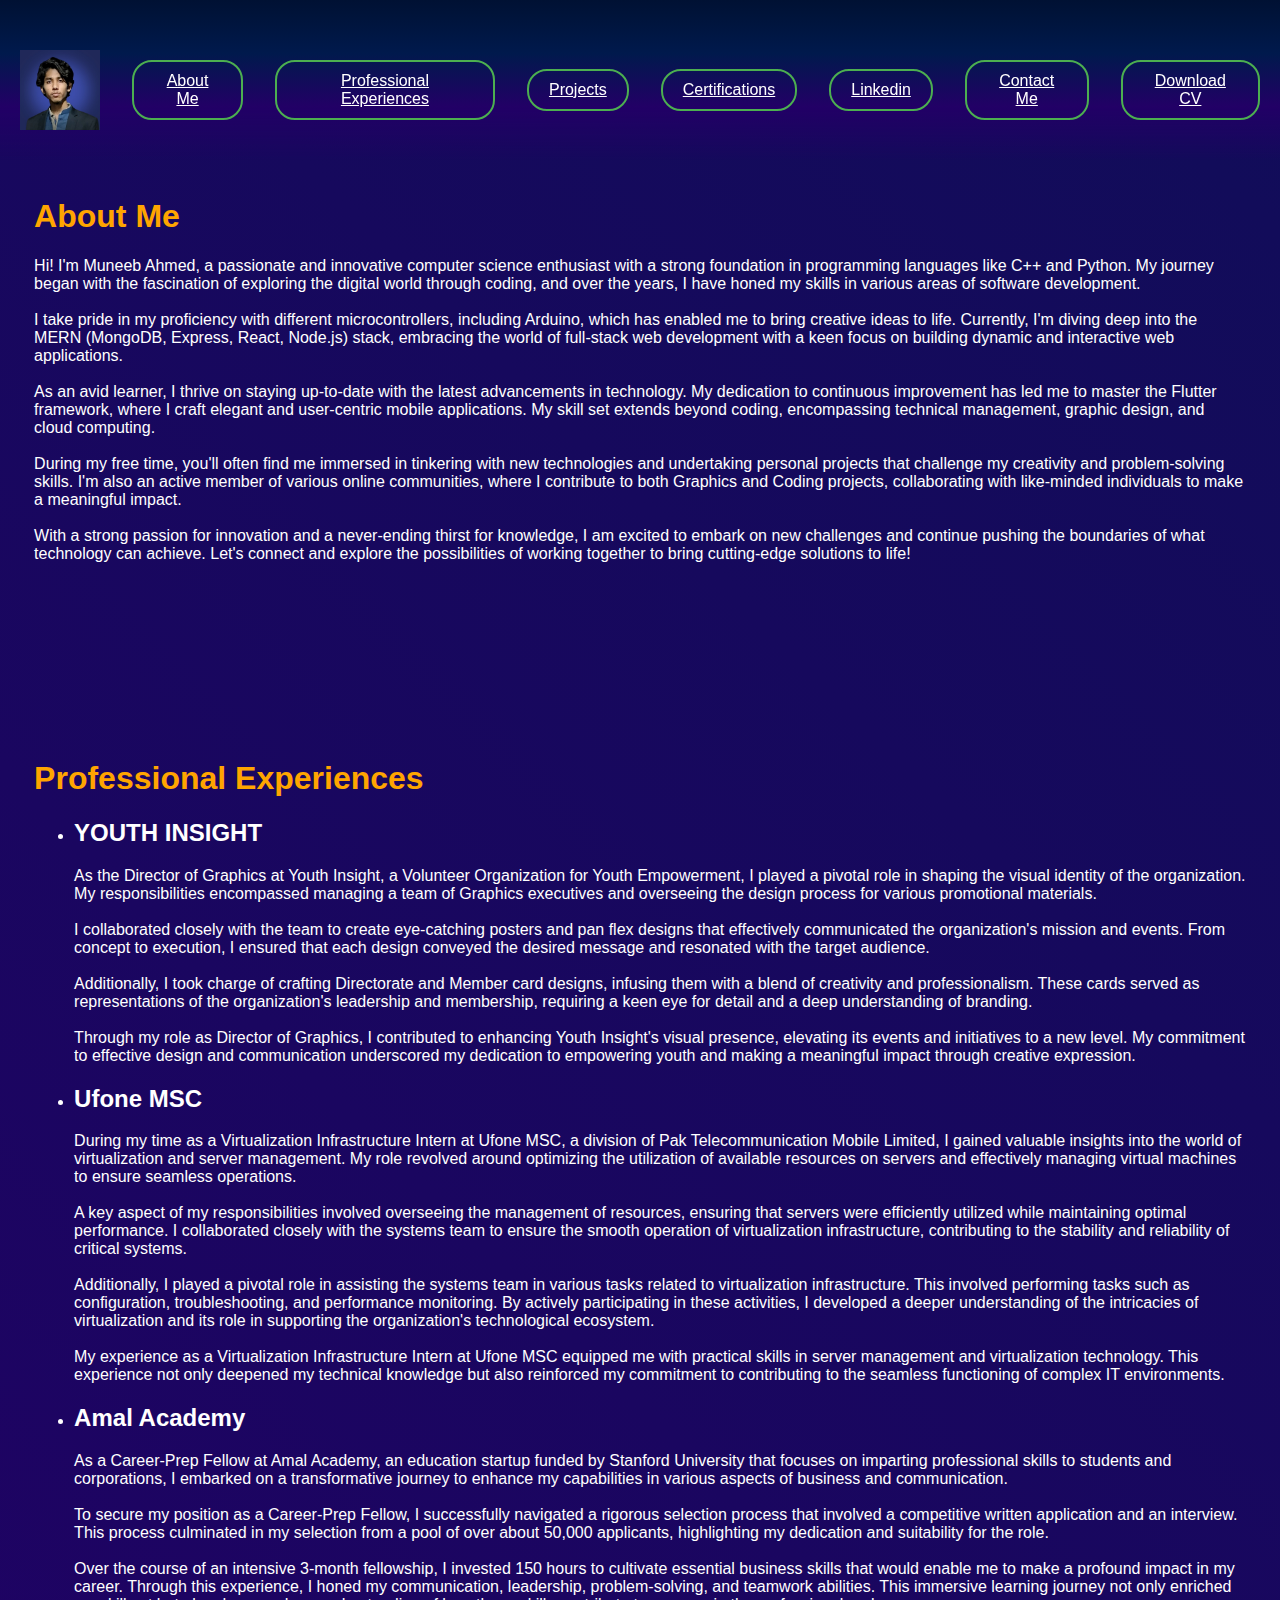
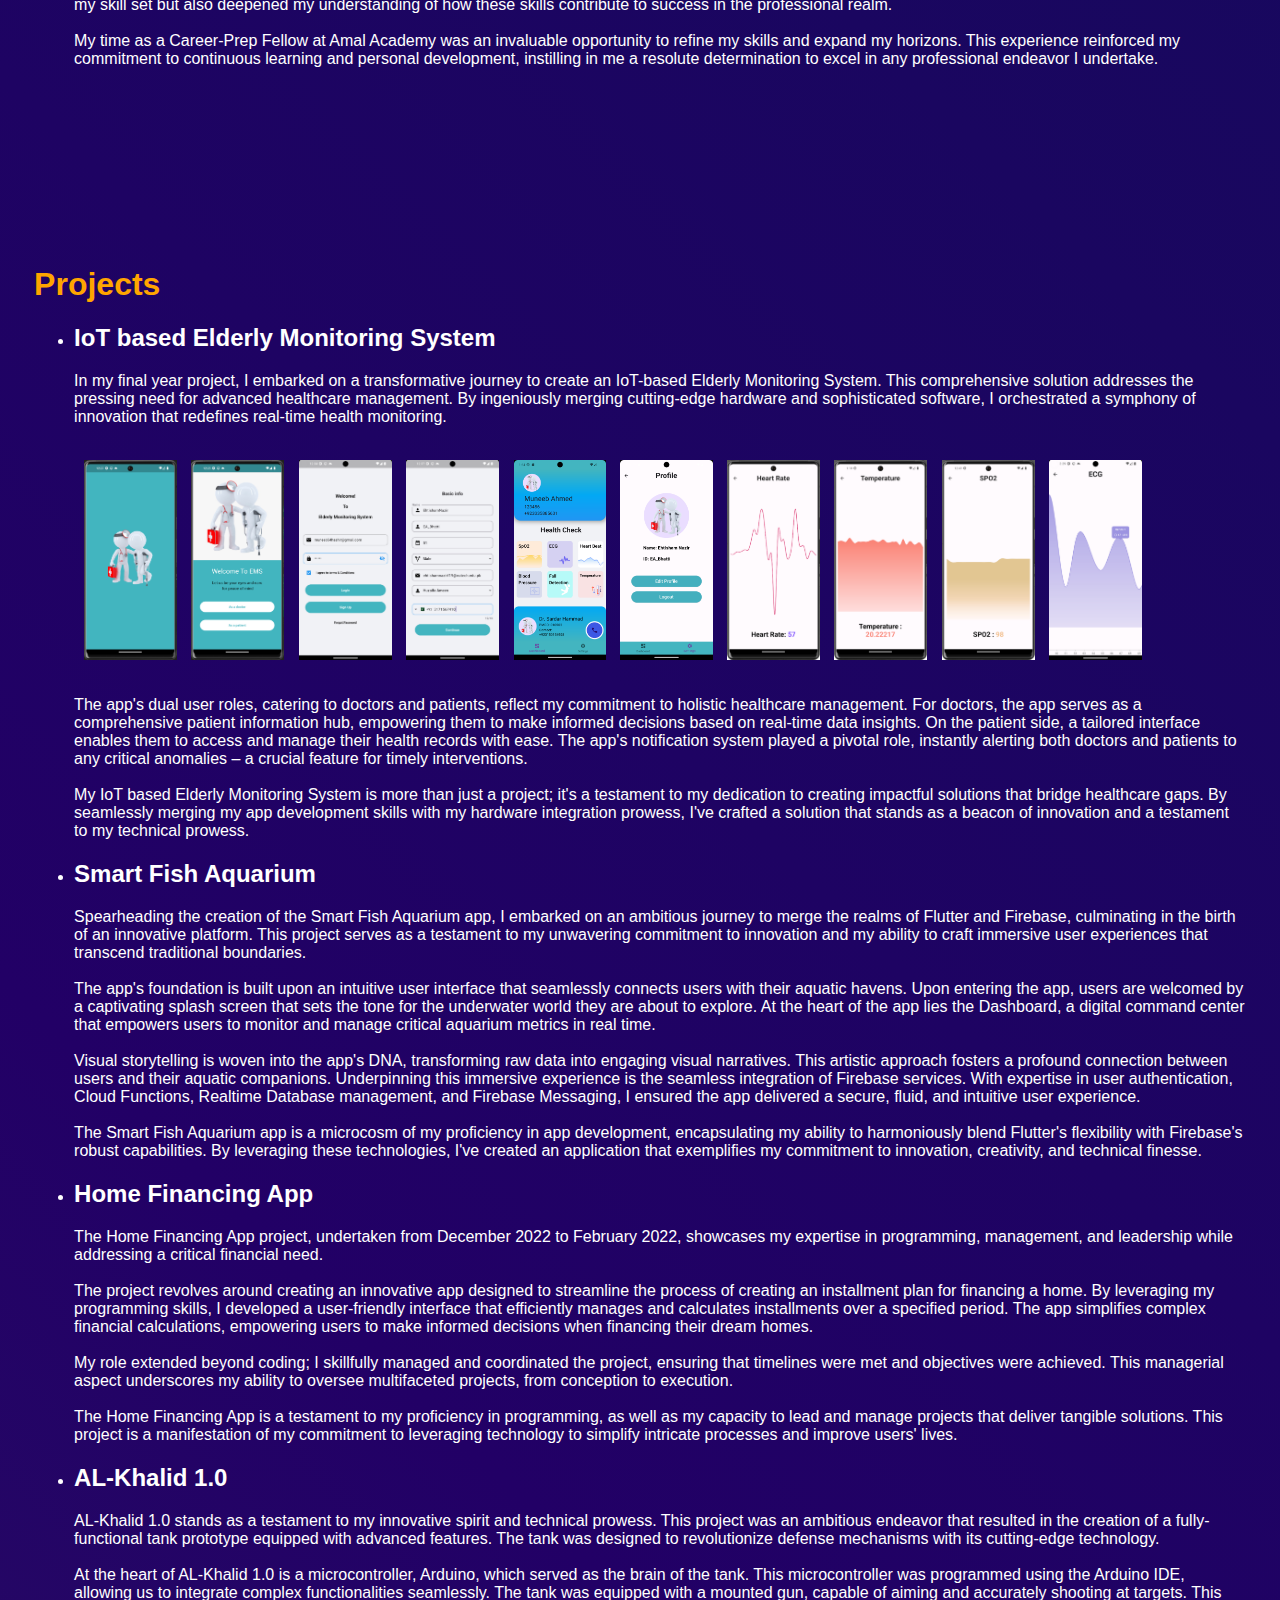
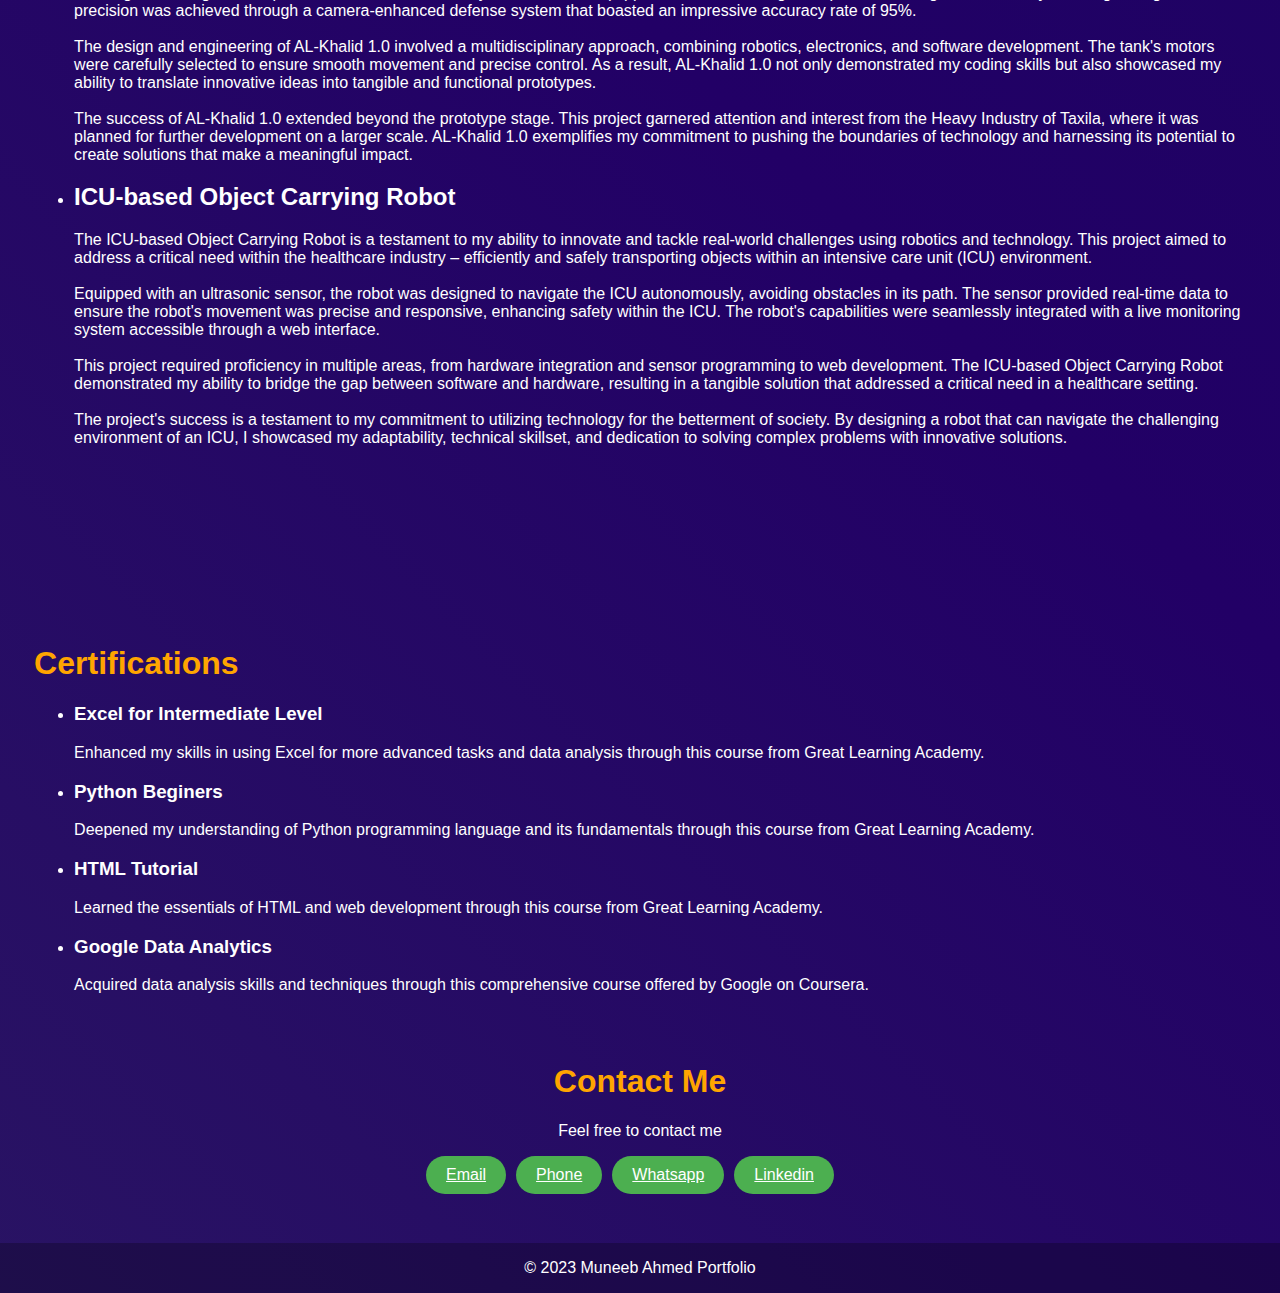
<file: index.html>
<!DOCTYPE html>
<html>
  <head>
	<meta charset="UTF-8">
    <meta name="viewport" content="width=device-width, initial-scale=1">
    <title>Muneeb Ahmed</title>
	<link rel="stylesheet" href="styles.css">
	<link rel="icon" href="Profile Picture.jpg">
	<link rel="script" href="script.js">
	<script src="script.js"></script>
</head>
<body>
	<nav id="home">
		<div class="buttons">
		<a href = ''><img src="Profile Picture.jpg" alt = "Muneeb Ahmed" class="home-image"></a>
		<a class="button" href="#about-me">About Me</a>
		<a class="button" href="#experience">Professional Experiences</a>
		<a class="button" href="#projects">Projects</a>
		<a class="button" href="#certifications">Certifications</a>
		<a class="button" href="https://www.linkedin.com/in/muneebahmed2002/">Linkedin</a>
		<a class="button" href="#contact">Contact Me</a>
		<a class="button" href="Muneeb Ahmed Resume.pdf">Download CV</a>
		</div>
	</nav>
<main>
    <section id="about-me">
        <h1>About Me</h1>
        <p class="read-more" >
			Hi! I'm Muneeb Ahmed, a passionate and innovative computer science enthusiast with a strong foundation in programming languages like C++ and Python. My journey began with the fascination of exploring the digital world through coding, and over the years, I have honed my skills in various areas of software development.
			<br><br>
			I take pride in my proficiency with different microcontrollers, including Arduino, which has enabled me to bring creative ideas to life. Currently, I'm diving deep into the MERN (MongoDB, Express, React, Node.js) stack, embracing the world of full-stack web development with a keen focus on building dynamic and interactive web applications.
			<br><br>
			As an avid learner, I thrive on staying up-to-date with the latest advancements in technology. My dedication to continuous improvement has led me to master the Flutter framework, where I craft elegant and user-centric mobile applications. My skill set extends beyond coding, encompassing technical management, graphic design, and cloud computing.
			<br><br>
			During my free time, you'll often find me immersed in tinkering with new technologies and undertaking personal projects that challenge my creativity and problem-solving skills. I'm also an active member of various online communities, where I contribute to both Graphics and Coding projects, collaborating with like-minded individuals to make a meaningful impact.
			<br><br>
			With a strong passion for innovation and a never-ending thirst for knowledge, I am excited to embark on new challenges and continue pushing the boundaries of what technology can achieve. Let's connect and explore the possibilities of working together to bring cutting-edge solutions to life!
		</p>
    </section>
	<section id="experience">
		<h1>Professional Experiences</h1>
        <ul>
            <li>
				<h2>YOUTH INSIGHT</h2>
				<p class="read-more">
					As the Director of Graphics at Youth Insight, a Volunteer Organization for Youth Empowerment, I played a pivotal role in shaping the visual identity of the organization. My responsibilities encompassed managing a team of Graphics executives and overseeing the design process for various promotional materials.
					<br><br>
					I collaborated closely with the team to create eye-catching posters and pan flex designs that effectively communicated the organization's mission and events. From concept to execution, I ensured that each design conveyed the desired message and resonated with the target audience.
					<br><br>
					Additionally, I took charge of crafting Directorate and Member card designs, infusing them with a blend of creativity and professionalism. These cards served as representations of the organization's leadership and membership, requiring a keen eye for detail and a deep understanding of branding.
					<br><br>
					Through my role as Director of Graphics, I contributed to enhancing Youth Insight's visual presence, elevating its events and initiatives to a new level. My commitment to effective design and communication underscored my dedication to empowering youth and making a meaningful impact through creative expression.
				</p>
			</li>
            <li>
				<h2>Ufone MSC</h2>
				<p class="read-more">
					During my time as a Virtualization Infrastructure Intern at Ufone MSC, a division of Pak Telecommunication Mobile Limited, I gained valuable insights into the world of virtualization and server management. My role revolved around optimizing the utilization of available resources on servers and effectively managing virtual machines to ensure seamless operations.
					<br><br>
					A key aspect of my responsibilities involved overseeing the management of resources, ensuring that servers were efficiently utilized while maintaining optimal performance. I collaborated closely with the systems team to ensure the smooth operation of virtualization infrastructure, contributing to the stability and reliability of critical systems.
					<br><br>
					Additionally, I played a pivotal role in assisting the systems team in various tasks related to virtualization infrastructure. This involved performing tasks such as configuration, troubleshooting, and performance monitoring. By actively participating in these activities, I developed a deeper understanding of the intricacies of virtualization and its role in supporting the organization's technological ecosystem.
					<br><br>
					My experience as a Virtualization Infrastructure Intern at Ufone MSC equipped me with practical skills in server management and virtualization technology. This experience not only deepened my technical knowledge but also reinforced my commitment to contributing to the seamless functioning of complex IT environments.
				</p>
			</li>
			<li>
				<h2>Amal Academy</h2>
				<p class="read-more">
					As a Career-Prep Fellow at Amal Academy, an education startup funded by Stanford University that focuses on imparting professional skills to students and corporations, I embarked on a transformative journey to enhance my capabilities in various aspects of business and communication.
					<br><br>
					To secure my position as a Career-Prep Fellow, I successfully navigated a rigorous selection process that involved a competitive written application and an interview. This process culminated in my selection from a pool of over about 50,000 applicants, highlighting my dedication and suitability for the role.
					<br><br>
					Over the course of an intensive 3-month fellowship, I invested 150 hours to cultivate essential business skills that would enable me to make a profound impact in my career. Through this experience, I honed my communication, leadership, problem-solving, and teamwork abilities. This immersive learning journey not only enriched my skill set but also deepened my understanding of how these skills contribute to success in the professional realm.
					<br><br>
					My time as a Career-Prep Fellow at Amal Academy was an invaluable opportunity to refine my skills and expand my horizons. This experience reinforced my commitment to continuous learning and personal development, instilling in me a resolute determination to excel in any professional endeavor I undertake.
				</p>
			</li>
			
        </ul>
	</section>
    <section id="projects">
        <h1>Projects</h1>
        <ul>
            <li>
            <h2>IoT based Elderly Monitoring System</h2>
            <p class="read-more">
                In my final year project, I embarked on a transformative journey to create an IoT-based Elderly Monitoring System. This comprehensive solution addresses the pressing need for advanced healthcare management. By ingeniously merging cutting-edge hardware and sophisticated software, I orchestrated a symphony of innovation that redefines real-time health monitoring.
                <br><br>
                <!-- Add a div for the image gallery -->
                <div class="vertical-image-gallery">
                    <img src="IOT Based Elderly Monitoring System/A.png" alt="UI">
                    <img src="IOT Based Elderly Monitoring System/B.png" alt="UI">
                    <img src="IOT Based Elderly Monitoring System/C.png" alt="UI">
                    <img src="IOT Based Elderly Monitoring System/D.png" alt="UI">
                    <img src="IOT Based Elderly Monitoring System/E.png" alt="UI">
                    <img src="IOT Based Elderly Monitoring System/F.png" alt="UI">
                    <img src="IOT Based Elderly Monitoring System/G.png" alt="UI">
                    <img src="IOT Based Elderly Monitoring System/H.png" alt="UI">
                    <img src="IOT Based Elderly Monitoring System/I.png" alt="UI">
                    <img src="IOT Based Elderly Monitoring System/J.png" alt="UI">
                    <img src="IOT Based Elderly Monitoring System/K.png" alt="UI">
                    <img src="IOT Based Elderly Monitoring System/L.png" alt="UI">
                </div>
                <br><br>
                The app's dual user roles, catering to doctors and patients, reflect my commitment to holistic healthcare management. For doctors, the app serves as a comprehensive patient information hub, empowering them to make informed decisions based on real-time data insights. On the patient side, a tailored interface enables them to access and manage their health records with ease. The app's notification system played a pivotal role, instantly alerting both doctors and patients to any critical anomalies – a crucial feature for timely interventions.
                <br><br>
                My IoT based Elderly Monitoring System is more than just a project; it's a testament to my dedication to creating impactful solutions that bridge healthcare gaps. By seamlessly merging my app development skills with my hardware integration prowess, I've crafted a solution that stands as a beacon of innovation and a testament to my technical prowess.
            </p>
        </li>
			  <li>
				<h2>Smart Fish Aquarium</h2>
				<p class="read-more">
				  Spearheading the creation of the Smart Fish Aquarium app, I embarked on an ambitious journey to merge the realms of Flutter and Firebase, culminating in the birth of an innovative platform. This project serves as a testament to my unwavering commitment to innovation and my ability to craft immersive user experiences that transcend traditional boundaries.
				  <br><br>
				  The app's foundation is built upon an intuitive user interface that seamlessly connects users with their aquatic havens. Upon entering the app, users are welcomed by a captivating splash screen that sets the tone for the underwater world they are about to explore. At the heart of the app lies the Dashboard, a digital command center that empowers users to monitor and manage critical aquarium metrics in real time.
				  <br><br>
				  Visual storytelling is woven into the app's DNA, transforming raw data into engaging visual narratives. This artistic approach fosters a profound connection between users and their aquatic companions. Underpinning this immersive experience is the seamless integration of Firebase services. With expertise in user authentication, Cloud Functions, Realtime Database management, and Firebase Messaging, I ensured the app delivered a secure, fluid, and intuitive user experience.
				  <br><br>
				  The Smart Fish Aquarium app is a microcosm of my proficiency in app development, encapsulating my ability to harmoniously blend Flutter's flexibility with Firebase's robust capabilities. By leveraging these technologies, I've created an application that exemplifies my commitment to innovation, creativity, and technical finesse.
				</p>
			  </li>	
			  <li>
				<h2>Home Financing App</h2>
				<p class="read-more">
					The Home Financing App project, undertaken from December 2022 to February 2022, showcases my expertise in programming, management, and leadership while addressing a critical financial need.
					<br><br>
					The project revolves around creating an innovative app designed to streamline the process of creating an installment plan for financing a home. By leveraging my programming skills, I developed a user-friendly interface that efficiently manages and calculates installments over a specified period. The app simplifies complex financial calculations, empowering users to make informed decisions when financing their dream homes.
					<br><br>
					My role extended beyond coding; I skillfully managed and coordinated the project, ensuring that timelines were met and objectives were achieved. This managerial aspect underscores my ability to oversee multifaceted projects, from conception to execution.
					<br><br>
					The Home Financing App is a testament to my proficiency in programming, as well as my capacity to lead and manage projects that deliver tangible solutions. This project is a manifestation of my commitment to leveraging technology to simplify intricate processes and improve users' lives.
				</p>
			</li>		  
			  <li>
				<h2>AL-Khalid 1.0</h2>
				<p class="read-more">
				  AL-Khalid 1.0 stands as a testament to my innovative spirit and technical prowess. This project was an ambitious endeavor that resulted in the creation of a fully-functional tank prototype equipped with advanced features. The tank was designed to revolutionize defense mechanisms with its cutting-edge technology.
				  <br><br>
				  At the heart of AL-Khalid 1.0 is a microcontroller, Arduino, which served as the brain of the tank. This microcontroller was programmed using the Arduino IDE, allowing us to integrate complex functionalities seamlessly. The tank was equipped with a mounted gun, capable of aiming and accurately shooting at targets. This precision was achieved through a camera-enhanced defense system that boasted an impressive accuracy rate of 95%.
				  <br><br>
				  The design and engineering of AL-Khalid 1.0 involved a multidisciplinary approach, combining robotics, electronics, and software development. The tank's motors were carefully selected to ensure smooth movement and precise control. As a result, AL-Khalid 1.0 not only demonstrated my coding skills but also showcased my ability to translate innovative ideas into tangible and functional prototypes.
				  <br><br>
				  The success of AL-Khalid 1.0 extended beyond the prototype stage. This project garnered attention and interest from the Heavy Industry of Taxila, where it was planned for further development on a larger scale. AL-Khalid 1.0 exemplifies my commitment to pushing the boundaries of technology and harnessing its potential to create solutions that make a meaningful impact.
				</p>

			  </li>
			  <li>
				<h2>ICU-based Object Carrying Robot</h2>
				<p class="read-more">
				  The ICU-based Object Carrying Robot is a testament to my ability to innovate and tackle real-world challenges using robotics and technology. This project aimed to address a critical need within the healthcare industry – efficiently and safely transporting objects within an intensive care unit (ICU) environment.
				  <br><br>
				  Equipped with an ultrasonic sensor, the robot was designed to navigate the ICU autonomously, avoiding obstacles in its path. The sensor provided real-time data to ensure the robot's movement was precise and responsive, enhancing safety within the ICU. The robot's capabilities were seamlessly integrated with a live monitoring system accessible through a web interface.
				  <br><br>
				  This project required proficiency in multiple areas, from hardware integration and sensor programming to web development. The ICU-based Object Carrying Robot demonstrated my ability to bridge the gap between software and hardware, resulting in a tangible solution that addressed a critical need in a healthcare setting.
				  <br><br>
				  The project's success is a testament to my commitment to utilizing technology for the betterment of society. By designing a robot that can navigate the challenging environment of an ICU, I showcased my adaptability, technical skillset, and dedication to solving complex problems with innovative solutions.
				</p>

			  </li>	
        </ul>
    </section>
	<section id="certifications">
		<h1>Certifications</h1>
		<ul>
			<li>
				<h3>Excel for Intermediate Level</h3>
				<p class="read-more">
					Enhanced my skills in using Excel for more advanced tasks and data analysis through this course from Great Learning Academy.
				</p>
			</li>
			<li>
				<h3>Python Beginers</h3>
				<p class="read-more">
					Deepened my understanding of Python programming language and its fundamentals through this course from Great Learning Academy.
				</p>
			</li>
			<li>
				<h3>HTML Tutorial</h3>
				<p class="read-more">
					Learned the essentials of HTML and web development through this course from Great Learning Academy.
				</p>
			</li>
			<li>
				<h3>Google Data Analytics</h3>
				<p class="read-more">
					Acquired data analysis skills and techniques through this comprehensive course offered by Google on Coursera.
				</p>
			</li>
		</ul>
	</section>
	
	<section id="contact" class="card">
		<div class="contact-content">
			<h1>Contact Me</h1>
			<p>
				Feel free to contact me
			</p>
			<div class="buttons">
				<a class="button" href="mailto:muneeb54hashir@gmail.com">Email</a>
				<a class="button" href="tel: +923335885631">Phone</a>
				<a class="button" href="https://wa.me/923335885631">Whatsapp</a>
				<a class="button" href="https://www.linkedin.com/in/muneeb-ahmed2002/">Linkedin</a>
			</div>
		</div>
		</section>
    <div class="scroll-to-top">
		<i class="fas fa-arrow-up">↑</i>
	  </div>
</main>
<footer> 
	<p>
	  &copy; 2023 Muneeb Ahmed Portfolio
	</p>
</footer>
</body>
</html>
</file>
<file: styles.css>
html{
  scroll-behavior: smooth;
  scroll-padding-top: var(--scroll-padding*2);
}

nav {
  background: linear-gradient(0deg, hsla(260, 100%, 20%, 0.049),  hsl(260, 100%, 20%), hsl(220, 100%, 15%),hsl(220, 100%, 10%));
  text-align: center;
  padding: 30px 0;
  position: fixed; 
  top: 0;
  width: 100%; 
  height: fit-content;
  z-index: 1000;
  justify-content: space-between;
  align-items: center;
  display: flex;
  flex-direction: column;
}



nav a{
  flex-wrap: wrap;
}

body {
    background: linear-gradient(45deg, hsl(180, 100%, 10%), hsl(210, 20%, 30%), hsl(260, 100%, 20%), hsl(220, 100%, 15%));
    background-size: 400% 400%;
    animation: gradient 10s ease-in-out infinite;
    font-family: sans-serif, Arial;
    font-size: 12*32%;
    color: #ffffff;
    margin: 0;
    padding: 0;
  }
  @keyframes gradient {
    0% {
      background-position: 0% 80%;
    }
    50% {
      background-position: 20% 80%;
    }
    50% {
      background-position: 80% 50%;
    }
    75% {
      background-position: 20% 50%;
    }
    100% {
      background-position: 0% 80%;
    }
  }

  section {
    padding-top: var(--scroll-padding);
  }

  section .card{
    padding-bottom: none;
    padding-top: var(--reverse-padding);
  }

  .scroll-to-top {
    position: fixed;
    bottom: 20px;
    right: 20px;
    background-color: rgba(0, 0, 0, 0.6);
    color: white;
    width: 40px;
    height: 40px;
    display: flex;
    justify-content: center;
    align-items: center;
    border-radius: 50%;
    cursor: pointer;
    opacity: 0; /* Initially hidden */
    transition: opacity 0.3s;
    z-index: 1000;
  }
  
  .scroll-to-top i {
    font-size: 24px;
  }

  main {
    align-items: center;
    display: flex;
    color: white;
    flex-wrap: wrap;
    padding: 1.33% 2.666%;
    /* padding: 2em; */
  }
  main h1{
    color: Orange;
  }
  .home-image {
    float: left;
    width: auto;
    height: 80px;
    margin-left: 20px;
    margin-right: auto;
    margin-bottom: 0;
}


  .card {
    background-color: transparent;
    box-shadow: 0 0.133% 0.3333% rgba(0, 0, 0, 0.1);
    margin: 1em;
    width: 100%;
    display: flex;
    flex-direction: column;
    justify-content: center;
    align-items: center; 
    height: 100%;
    padding-top: var(--reverse-padding);
}

.contact-content {
    text-align: center;
    padding: 1.33% 2.666%;
}

footer {
    background-color: rgba(0, 0, 0, 0.252);
    color: #fff;
    display: flex;
    justify-content: center;
    flex-direction: column;
    align-items: center;
  }
  .buttons {
    display: flex;
    flex-direction: row;
    align-items: center;
    margin-top: 20px; 
    gap: 2em;
    width: fit-content;
    height: fit-content;
    padding-right: 20px;
  }
  
  .button {
    position: sticky;
    display: inline-block;
    font-size: 14px * 24%; /* Use just the font size value */
    padding: 10px 20px; /* Adjust padding for the buttons */
    background-color: hsla(0, 0, 0, 0.25);
    color: white;
    border: 2px solid #4CAF50; 
    border-radius: 20px; 
    text-align: center;
    cursor: pointer;
    transition: background-color 0.3s, color 0.3s;
  }
  
  .button a {
    position: sticky;
    text-decoration: none !important;
    color: white;
  }
  
  .button:hover {
    background-color: orange;
    color: white;
    border: none;
  }

.contact-content .buttons {
  display: flex;
  justify-content: center;
  margin-top: 10px; 
  gap: 10px;
  
}

.contact-content .button {
  display: inline-block;
  font-size: 24px * 24%;
  padding: 10px 20px;
  background-color:  #4CAF50;
  color: white;
  border: none;
  border-radius: 30px;
  text-align: center;
  cursor: pointer;
  transition: background-color 0.3s, color 0.3s;
  width: fit-content; 
}

.contact-content .button a {
  text-decoration: none !important;
  color: white;
}

.contact-content .button:hover {
  background-color: orange;
  color: white;
}


.vertical-image-gallery {
    height: 200px; /* Set the desired height for the gallery */
    overflow-x: scroll; /* Enable horizontal scrolling */
}

.vertical-image-gallery img {
    width: auto; /* Auto-adjust width based on the image's aspect ratio */
    max-height: 100%; /* Ensure images don't exceed the gallery's height */
    margin-bottom: 10px; /* Add spacing between images */
    margin-left: 10px;
}
</file>
